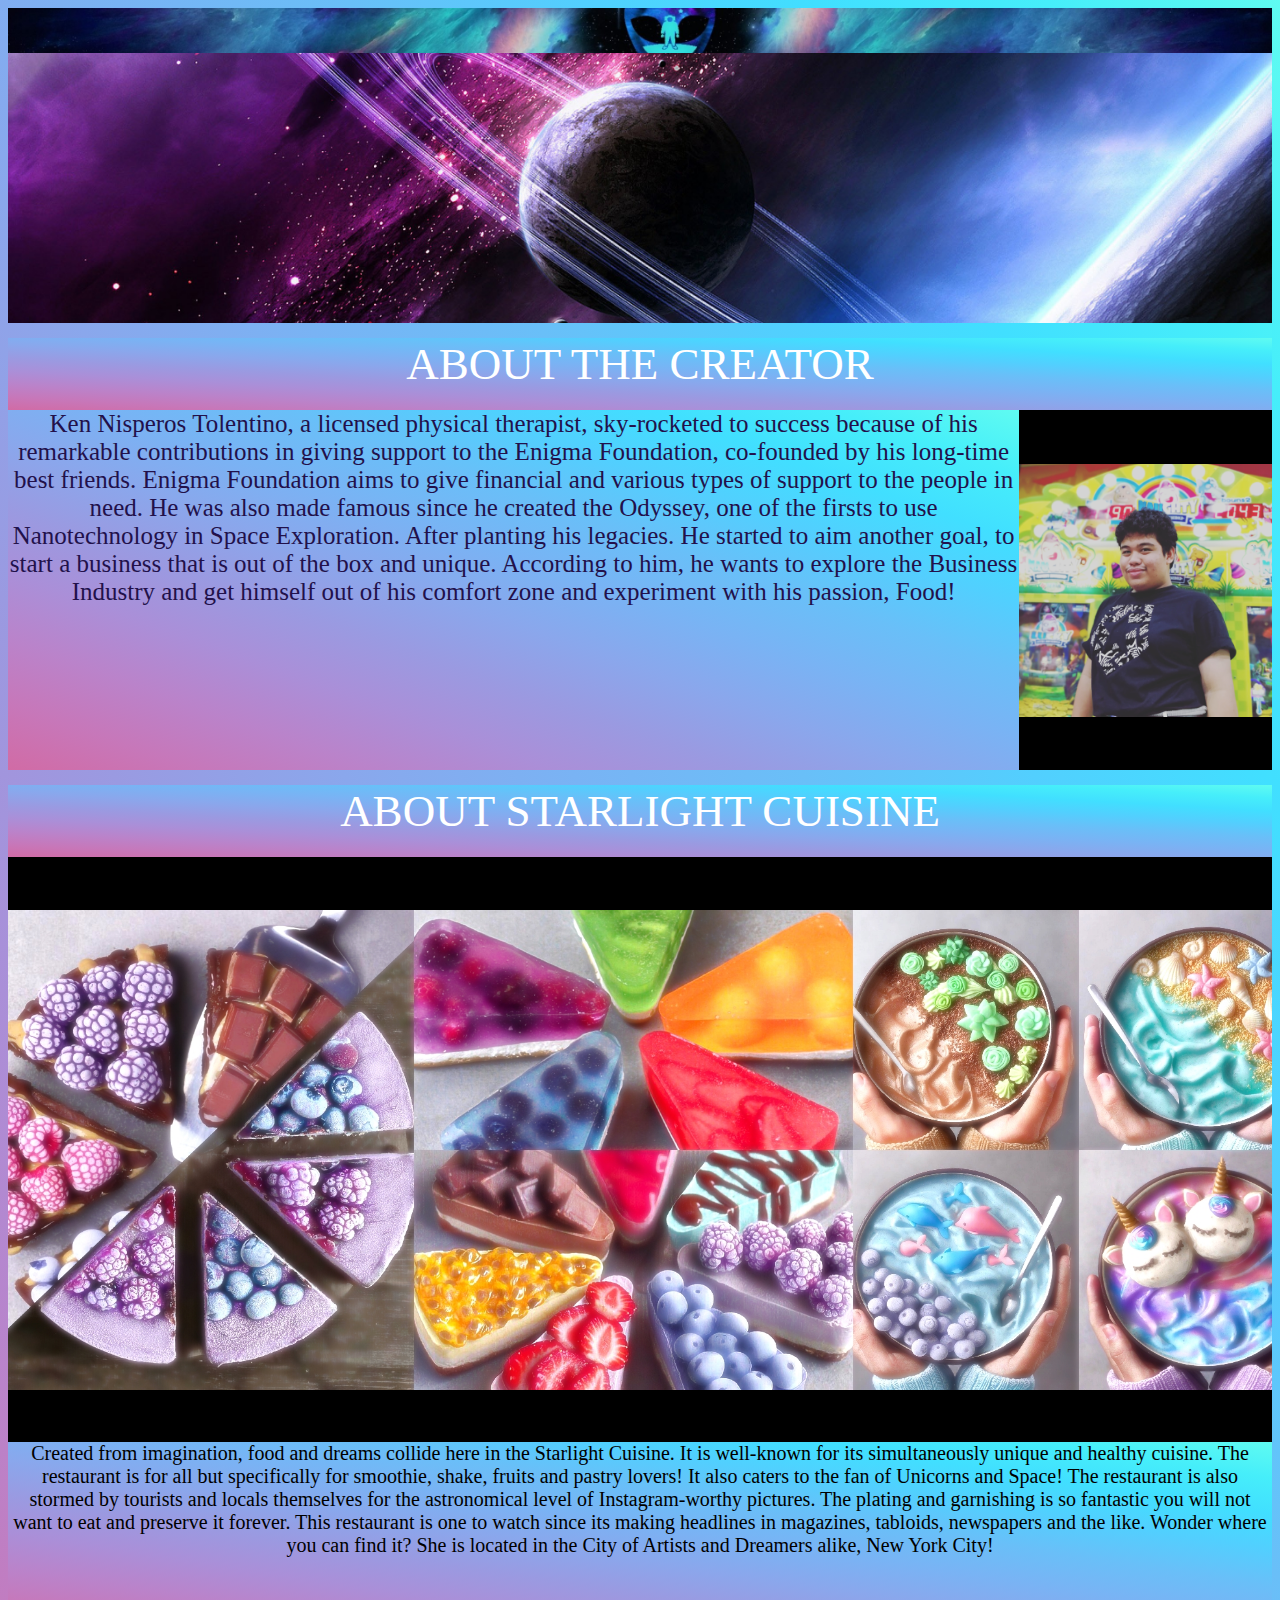
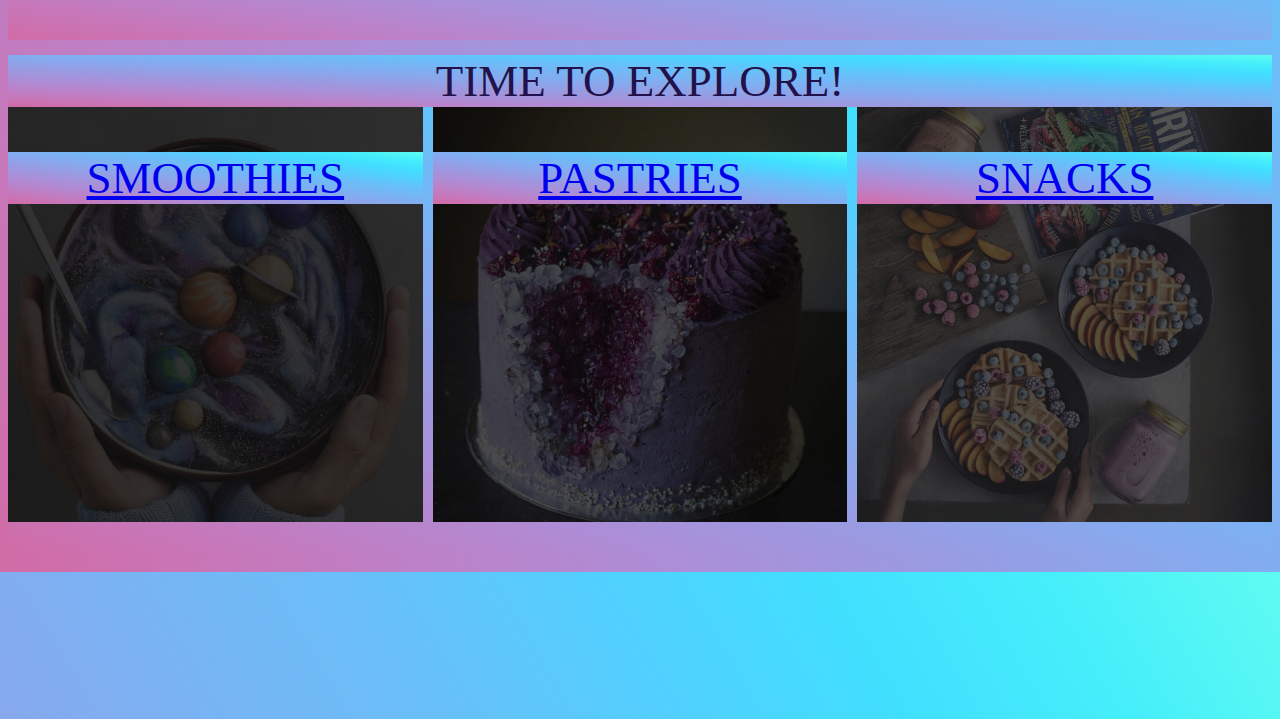
<file: index.html>
<!DOCTYPE html>
	<html>
		<head>
			<title></title>
			<link rel="stylesheet" href="css/1.css">
		</head>
		<body>
			<div class="rectangle"></div>
			<div class="container"></div>
			<div class="rectangle2">ABOUT THE CREATOR</div>
				<div class="picturebox1"></div>
			<div class="container2">
				<div class="box">Ken Nisperos Tolentino, a licensed physical therapist, sky-rocketed to success because of his remarkable contributions in giving support to the Enigma Foundation, co-founded by his long-time best friends. Enigma Foundation aims to give financial and various types of support to the people in need. He was also made famous since he created the Odyssey, one of the firsts to use Nanotechnology in Space Exploration. After planting his legacies. He started to aim another goal, to start a business that is out of the box and unique. According to him, he wants to explore the Business Industry and get himself out of his comfort zone and experiment with his passion, Food!</div>
				<div class="box2"></div>
			</div>
			<div class="rectangle3">ABOUT STARLIGHT CUISINE</div>
			<div class="container3"></div>
			<div class="container4">
				<div class="boxy">Created from imagination, food and dreams collide here in the Starlight Cuisine. It is well-known for its simultaneously unique and healthy cuisine. The restaurant is for all but specifically for smoothie, shake, fruits and pastry lovers! It also caters to the fan of Unicorns and Space! The restaurant is also stormed by tourists and locals themselves for the astronomical level of Instagram-worthy pictures. The plating and garnishing is so fantastic you will not want to eat and preserve it forever. This restaurant is one to watch since its making headlines in magazines, tabloids, newspapers and the like. Wonder where you can find it? She is located in the City of Artists and Dreamers alike, New York City! </div>
			</div>
			<div class="rectangle4">TIME TO EXPLORE!</div>
			<div class="container5">
				<div class="boxx1"><a href="index2.html"><p>SMOOTHIES</p></a></div>
				<div class="boxx2"><a href="index3.html"><p>PASTRIES</p></a></div>
				<div class="boxx3"><a href="index4.html"><p>SNACKS</p></a></div>
			</div>
		</body>
	</html>
</file>
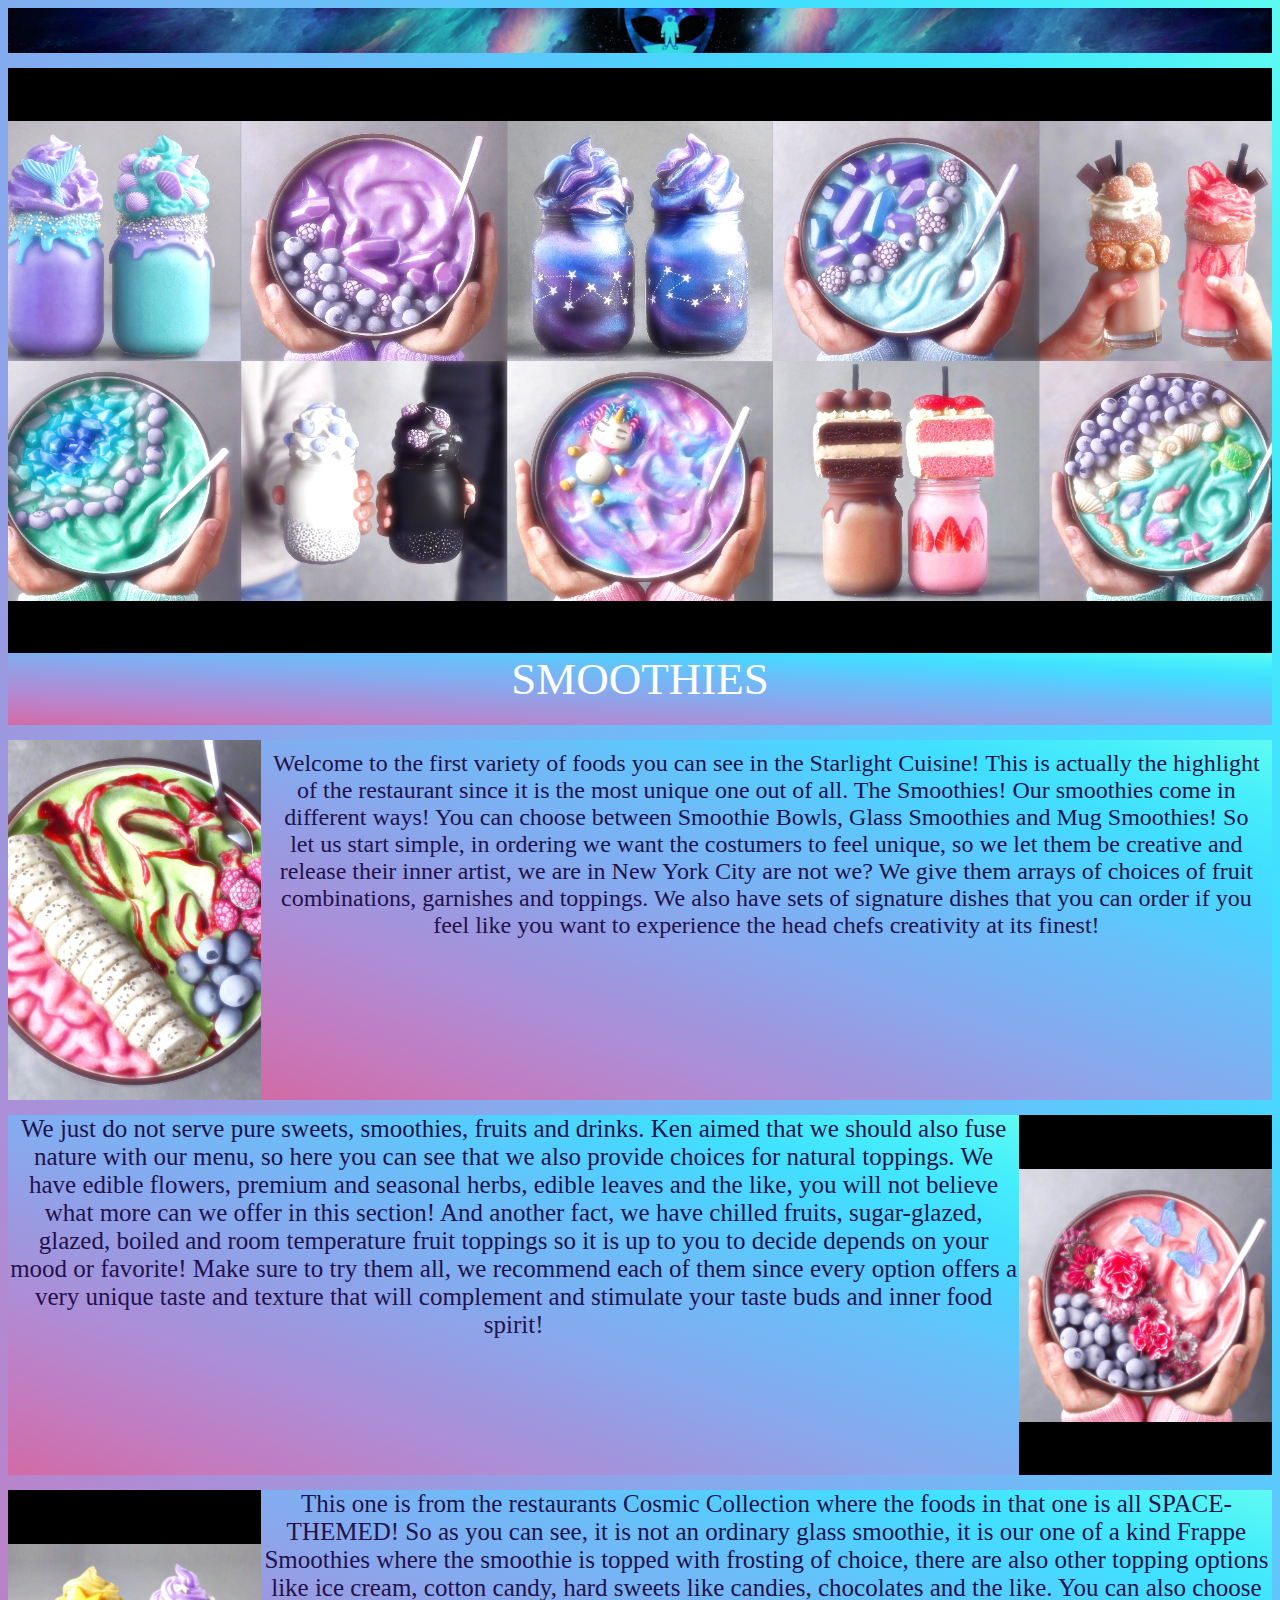
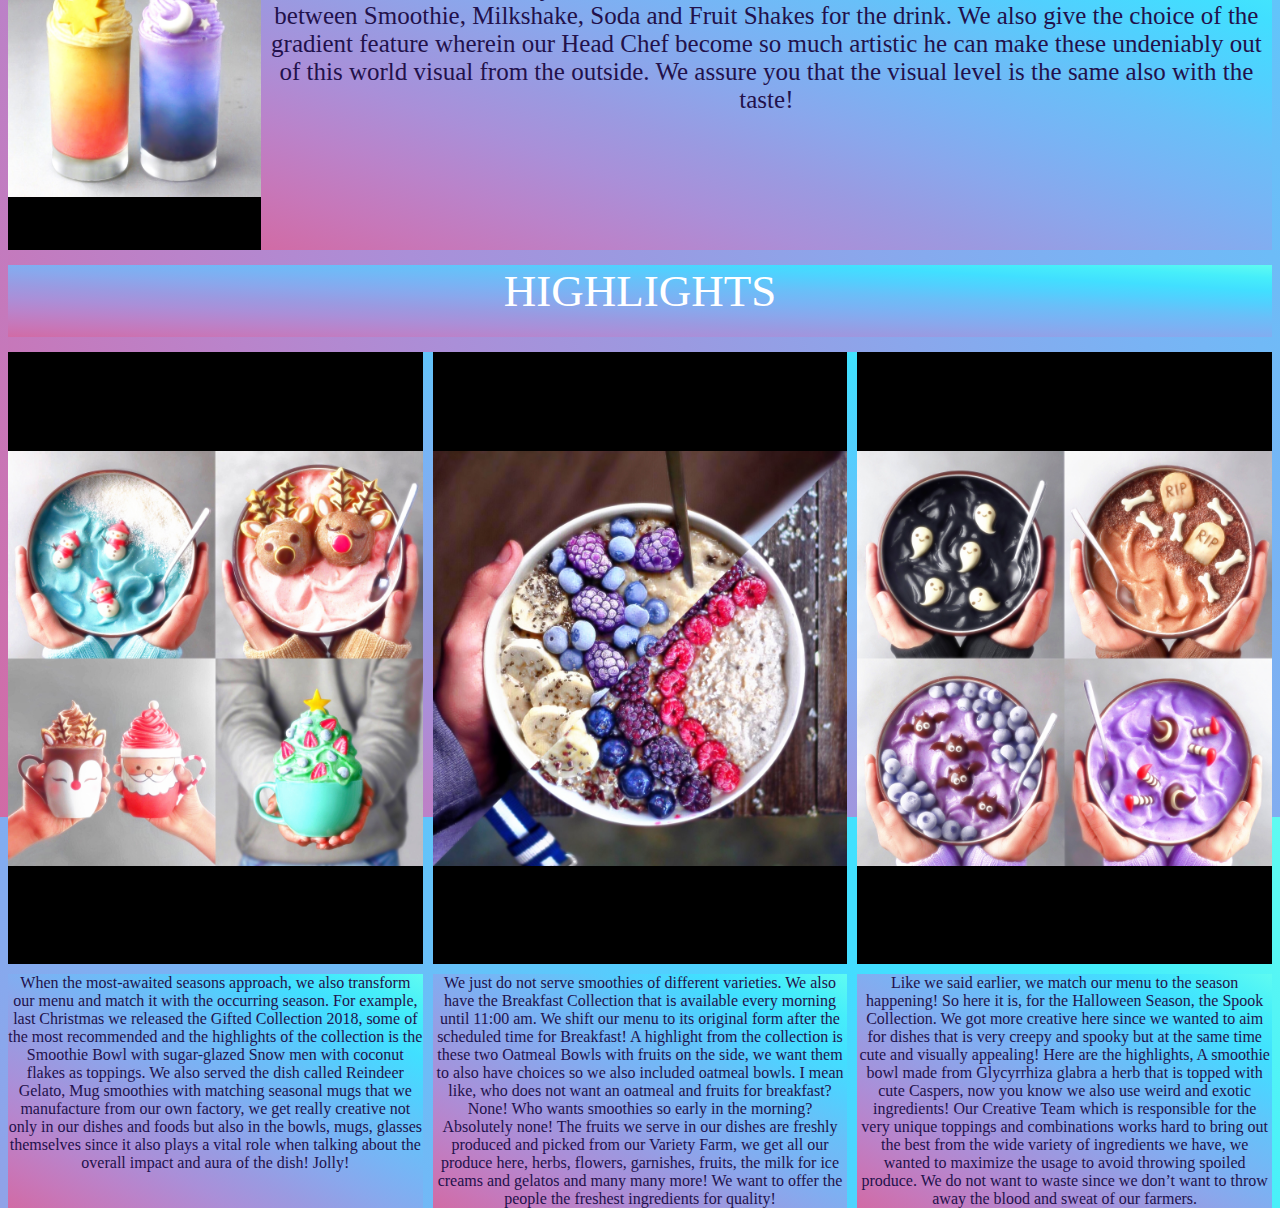
<file: index2.html>
<!DOCTYPE html>
	<html>
		<head>
			<title></title>
			<link rel="stylesheet" href="css/2.css">
		</head>
		<body>
			<div class="rectangle"></div>
			<div class="container"></div>
			<div class="rectangle2">SMOOTHIES</div>
			<div class="rectangle3">
				<div class="boxy"></div>
					<div class="boxofme1">Welcome to the first variety of foods you can see in the Starlight Cuisine! This is actually the highlight of the restaurant since it is the most unique one out of all. The Smoothies! Our smoothies come in different ways! You can choose between Smoothie Bowls, Glass Smoothies and Mug Smoothies! So let us start simple, in ordering we want the costumers to feel unique, so we let them be creative and release their inner artist, we are in New York City are not we? We give them arrays of choices of fruit combinations, garnishes and toppings. We also have sets of signature dishes that you can order if you feel like you want to experience the head chefs creativity at its finest!</div>
			</div>
			<div class="rectangle4">
				<div class="box">We just do not serve pure sweets, smoothies, fruits and drinks. Ken aimed that we should also fuse nature with our menu, so here you can see that we also provide choices for natural toppings. We have edible flowers, premium and seasonal herbs, edible leaves and the like, you will not believe what more can we offer in this section! And another fact, we have chilled fruits, sugar-glazed, glazed, boiled and room temperature fruit toppings so it is up to you to decide depends on your mood or favorite! Make sure to try them all, we recommend each of them since every option offers a very unique taste and texture that will complement and stimulate your taste buds and inner food spirit!</div>
				<div class="box2"></div>
			</div>
			<div class="rectangle5">
				<div class="boxy2"></div>
				<div class="boxofme2">This one is from the restaurants Cosmic Collection where the foods in that one is all SPACE-THEMED! So as you can see, it is not an ordinary glass smoothie, it is our one of a kind Frappe Smoothies where the smoothie is topped with frosting of choice, there are also other topping options like ice cream, cotton candy, hard sweets like candies, chocolates and the like. You can also choose between Smoothie, Milkshake, Soda and Fruit Shakes for the drink. We also give the choice of the gradient feature wherein our Head Chef become so much artistic he can make these undeniably out of this world visual from the outside. We assure you that the visual level is the same also with the taste!</div>
			</div>
			<div class="rectangle6">HIGHLIGHTS</div>
			<div class="container2">
				<div class="boxx1"></div>
				<div class="boxx2"></div>
				<div class="boxx3"></div>
				<div class="boxx4">When the most-awaited seasons approach, we also transform our menu and match it with the occurring season. For example, last Christmas we released the Gifted Collection 2018, some of the most recommended and the highlights of the collection is the Smoothie Bowl with sugar-glazed Snow men with coconut flakes as toppings. We also served the dish called Reindeer Gelato, Mug smoothies with matching seasonal mugs that we manufacture from our own factory, we get really creative not only in our dishes and foods but also in the bowls, mugs, glasses themselves since it also plays a vital role when talking about the overall impact and aura of the dish! Jolly!</div>
				<div class="boxx5">We just do not serve smoothies of different varieties. We also have the Breakfast Collection that is available every morning until 11:00 am. We shift our menu to its original form after the scheduled time for Breakfast! A highlight from the collection is these two Oatmeal Bowls with fruits on the side, we want them to also have choices so we also included oatmeal bowls. I mean like, who does not want an oatmeal and fruits for breakfast? None! Who wants smoothies so early in the morning? Absolutely none! The fruits we serve in our dishes are freshly produced and picked from our Variety Farm, we get all our produce here, herbs, flowers, garnishes, fruits, the milk for ice creams and gelatos and many many more! We want to offer the people the freshest ingredients for quality!</div>
				<div class="boxx6">Like we said earlier, we match our menu to the season happening! So here it is, for the Halloween Season, the Spook Collection. We got more creative here since we wanted to aim for dishes that is very creepy and spooky but at the same time cute and visually appealing! Here are the highlights, A smoothie bowl made from Glycyrrhiza glabra a herb that is topped with cute Caspers, now you know we also use weird and exotic ingredients! Our Creative Team which is responsible for the very unique toppings and combinations works hard to bring out the best from the wide variety of ingredients we have, we wanted to maximize the usage to avoid throwing spoiled produce. We do not want to waste since we don’t want to throw away the blood and sweat of our farmers.</div>
			</div>
					</body>
				</html>
</file>
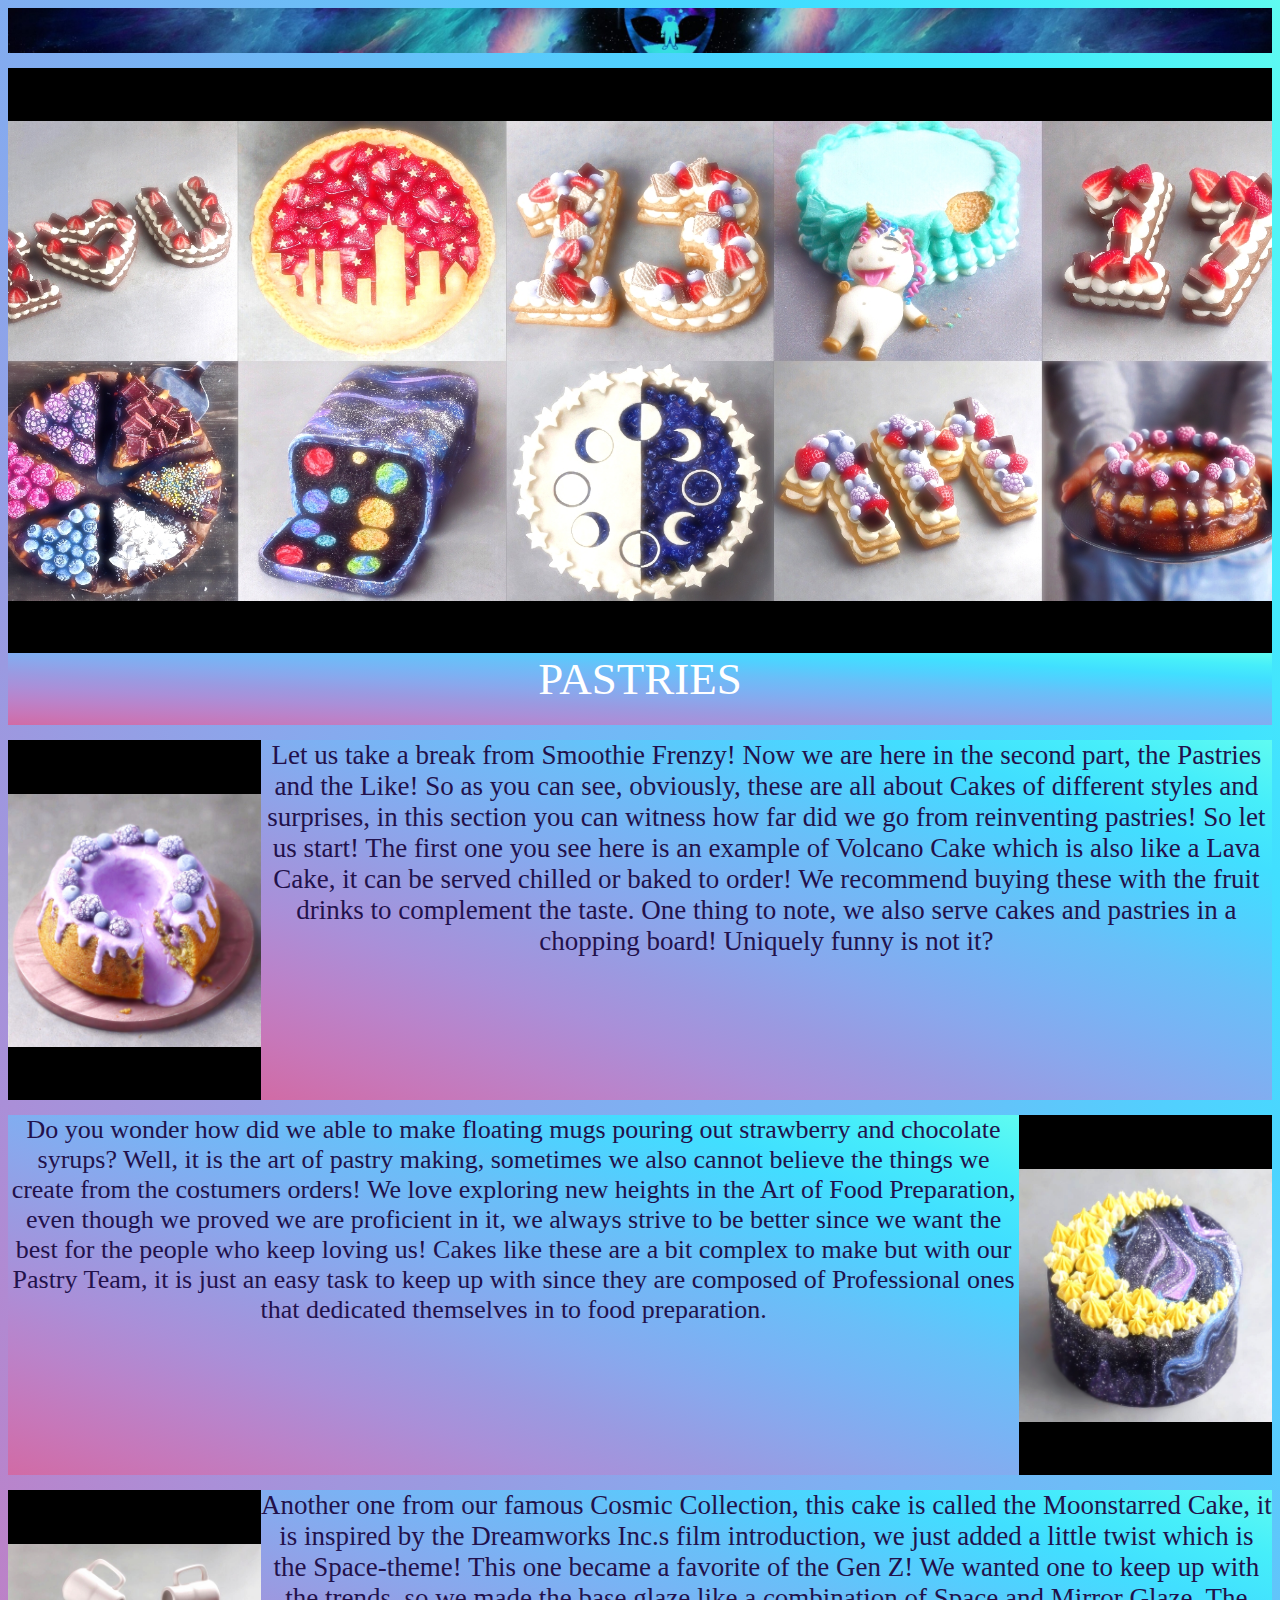
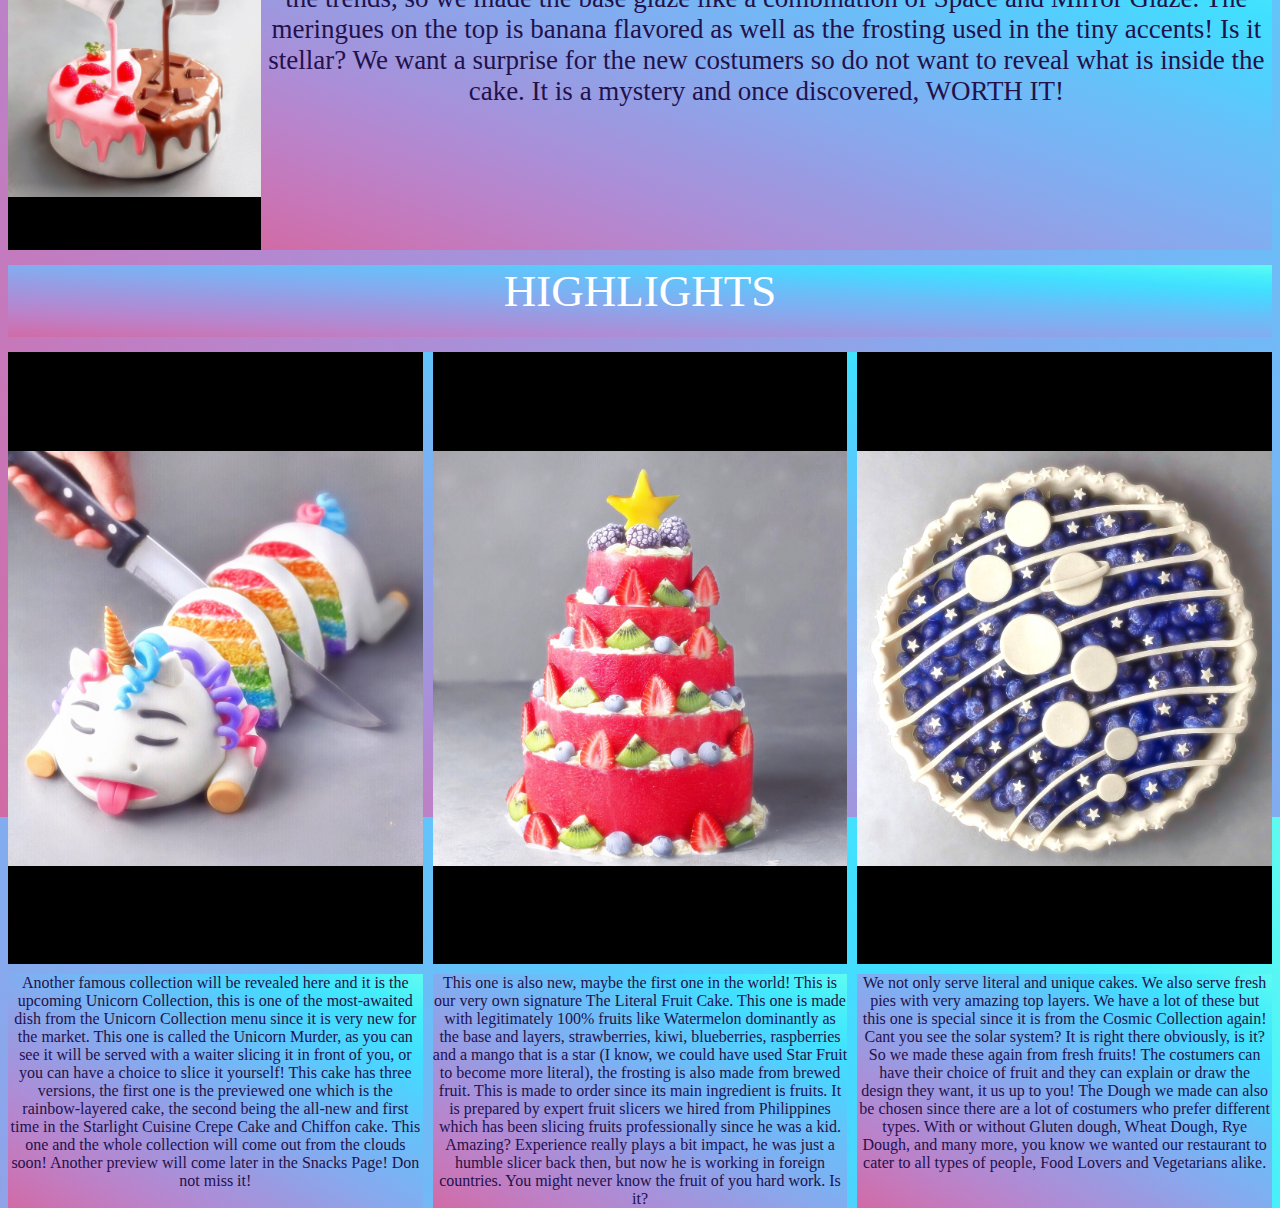
<file: index3.html>
<!DOCTYPE html>
	<html>
		<head>
			<title></title>
			<link rel="stylesheet" href="css/3.css">
		</head>
		<body>
			<div class="rectangle"></div>
			<div class="container"></div>
			<div class="rectangle2">PASTRIES</div>
			<div class="rectangle3">
				<div class="boxy"></div>
					<div class="boxofme1">Let us take a break from Smoothie Frenzy! Now we are here in the second part, the Pastries and the Like! So as you can see, obviously, these are all about Cakes of different styles and surprises, in this section you can witness how far did we go from reinventing pastries! So let us start! The first one you see here is an example of Volcano Cake which is also like a Lava Cake, it can be served chilled or baked to order! We recommend buying these with the fruit drinks to complement the taste. One thing to note, we also serve cakes and pastries in a chopping board! Uniquely funny is not it? </div>
			</div>
			<div class="rectangle4">
				<div class="box">Do you wonder how did we able to make floating mugs pouring out strawberry and chocolate syrups? Well, it is the art of pastry making, sometimes we also cannot believe the things we create from the costumers orders! We love exploring new heights in the Art of Food Preparation, even though we proved we are proficient in it, we always strive to be better since we want the best for the people who keep loving us! Cakes like these are a bit complex to make but with our Pastry Team, it is just an easy task to keep up with since they are composed of Professional ones that dedicated themselves in to food preparation. </div>
				<div class="box2"></div>
			</div>
			<div class="rectangle5">
				<div class="boxy2"></div>
				<div class="boxofme2"> Another one from our famous Cosmic Collection, this cake is called the Moonstarred Cake, it is inspired by the Dreamworks Inc.s film introduction, we just added a little twist which is the Space-theme! This one became a favorite of the Gen Z! We wanted one to keep up with the trends, so we made the base glaze like a combination of Space and Mirror Glaze. The meringues on the top is banana flavored as well as the frosting used in the tiny accents! Is it stellar? We want a surprise for the new costumers so do not want to reveal what is inside the cake. It is a mystery and once discovered, WORTH IT!</div>
			</div>
			<div class="rectangle6">HIGHLIGHTS</div>
			<div class="container2">
				<div class="boxx1"></div>
				<div class="boxx2"></div>
				<div class="boxx3"></div>
				<div class="boxx4">Another famous collection will be revealed here and it is the upcoming Unicorn Collection, this is one of the most-awaited dish from the Unicorn Collection menu since it is very new for the market. This one is called the Unicorn Murder, as you can see it will be served with a waiter slicing it in front of you, or you can have a choice to slice it yourself! This cake has three versions, the first one is the previewed one which is the rainbow-layered cake, the second being the all-new and first time in the Starlight Cuisine Crepe Cake and Chiffon cake. This one and the whole collection will come out from the clouds soon! Another preview will come later in the Snacks Page! Don not miss it!

</div>
				<div class="boxx5">This one is also new, maybe the first one in the world! This is our very own signature The Literal Fruit Cake. This one is made with legitimately 100% fruits like Watermelon dominantly as the base and layers, strawberries, kiwi, blueberries, raspberries and a mango that is a star (I know, we could have used Star Fruit to become more literal), the frosting is also made from brewed fruit. This is made to order since its main ingredient is fruits. It is prepared by expert fruit slicers we hired from Philippines which has been slicing fruits professionally since he was a kid. Amazing? Experience really plays a bit impact, he was just a humble slicer back then, but now he is working in foreign countries. You might never know the fruit of you hard work. Is it?</div>
				<div class="boxx6">We not only serve literal and unique cakes. We also serve fresh pies with very amazing top layers. We have a lot of these but this one is special since it is from the Cosmic Collection again! Cant you see the solar system? It is right there obviously, is it? So we made these again from fresh fruits! The costumers can have their choice of fruit and they can explain or draw the design they want, it us up to you! The Dough we made can also be chosen since there are a lot of costumers who prefer different types. With or without Gluten dough, Wheat Dough, Rye Dough, and many more, you know we wanted our restaurant to cater to all types of people, Food Lovers and Vegetarians alike.</div>
			</div>
					</body>
				</html>
</file>
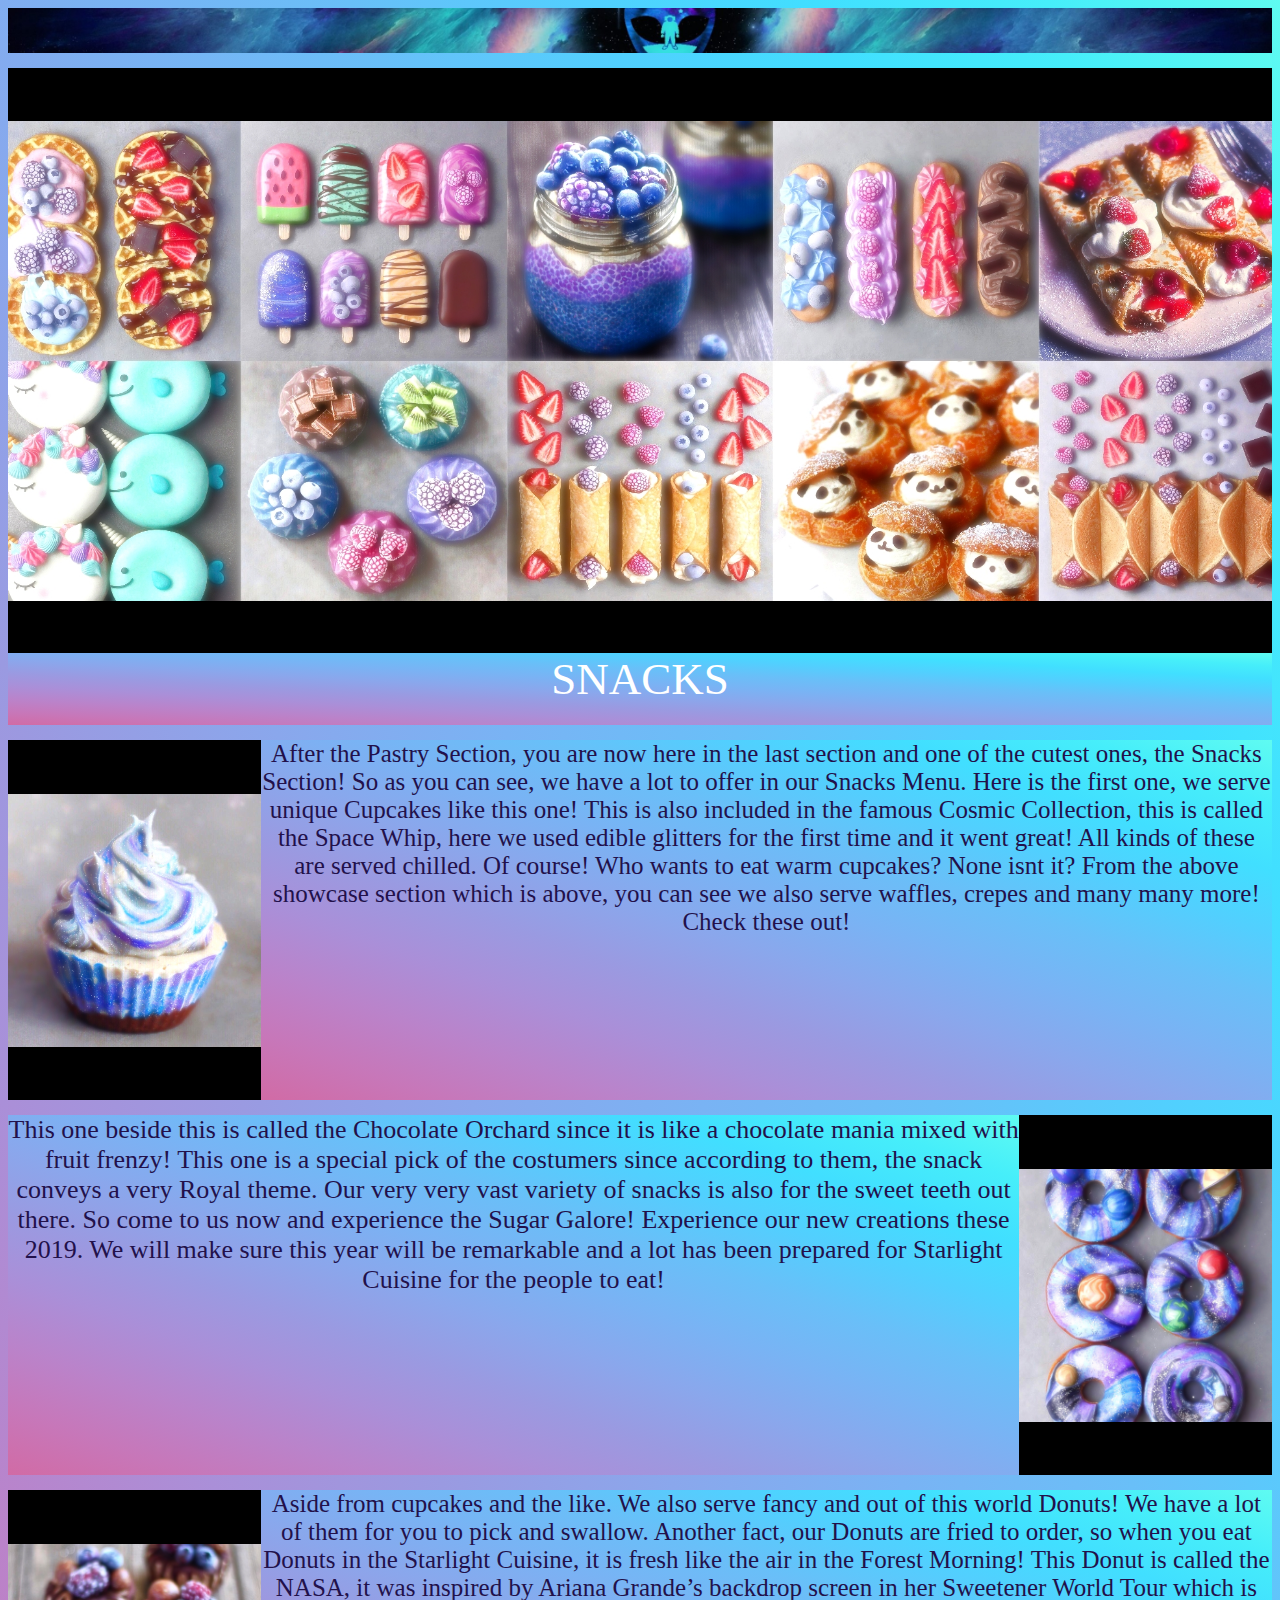
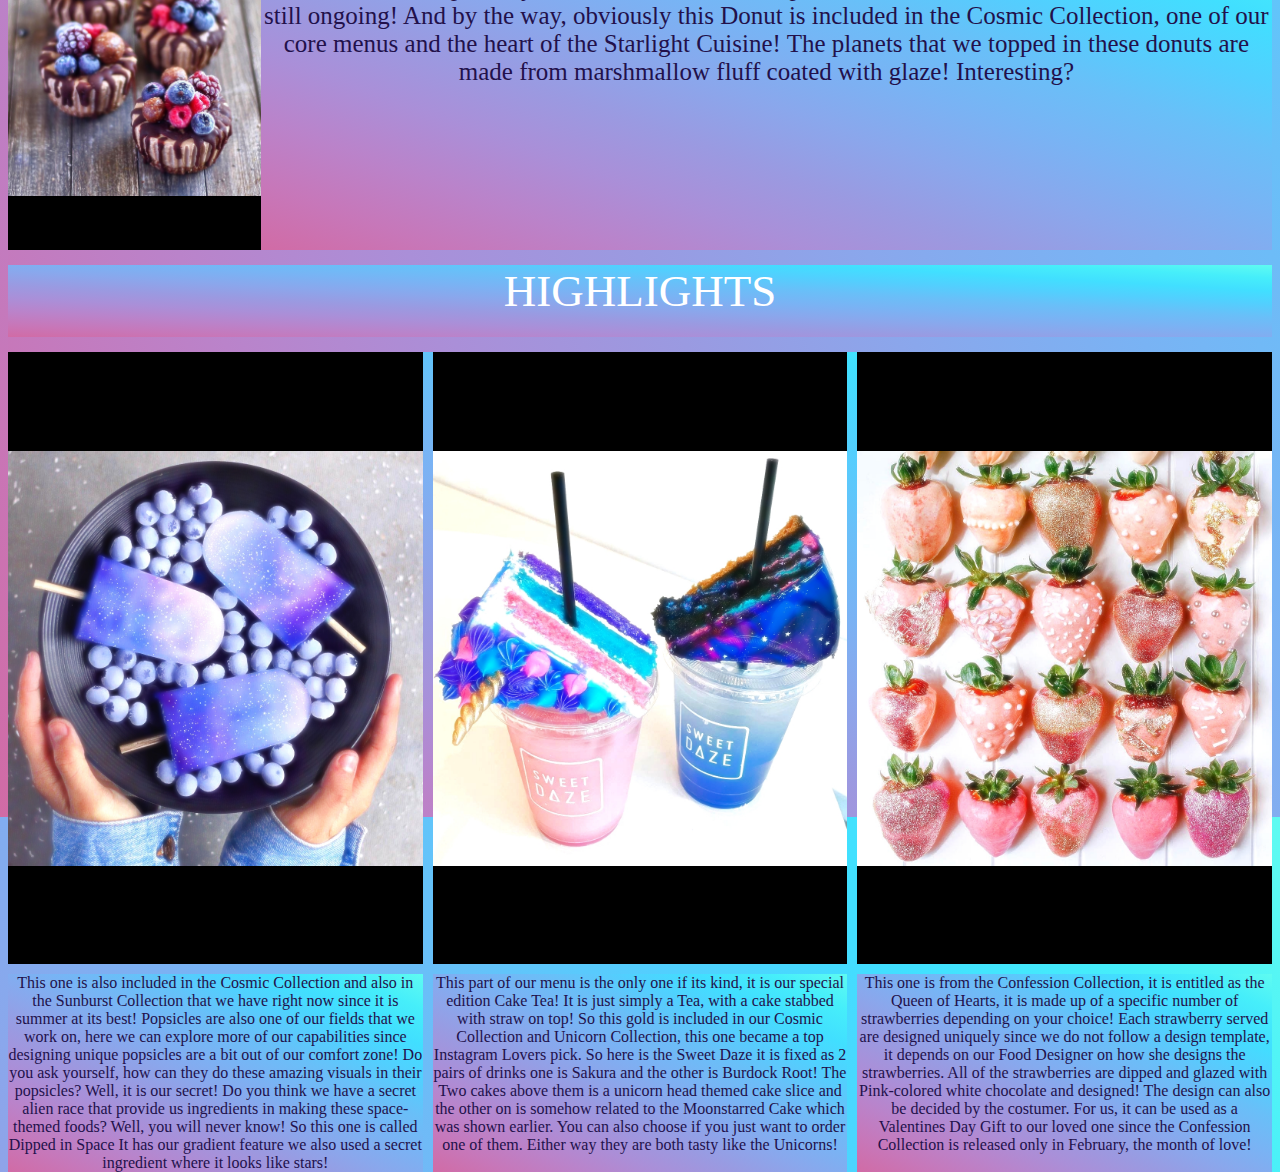
<file: index4.html>
<!DOCTYPE html>
	<html>
		<head>
			<title></title>
			<link rel="stylesheet" href="css/4.css">
		</head>
		<body>
			<div class="rectangle"></div>
			<div class="container"></div>
			<div class="rectangle2">SNACKS</div>
			<div class="rectangle3">
				<div class="boxy"></div>
					<div class="boxofme1">After the Pastry Section, you are now here in the last section and one of the cutest ones, the Snacks Section! So as you can see, we have a lot to offer in our Snacks Menu. Here is the first one, we serve unique Cupcakes like this one! This is also included in the famous Cosmic Collection, this is called the Space Whip, here we used edible glitters for the first time and it went great! All kinds of these are served chilled. Of course! Who wants to eat warm cupcakes? None isnt it? From the above showcase section which is above, you can see we also serve waffles, crepes and many many more! Check these out! </div>
			</div>
			<div class="rectangle4">
				<div class="box">This one beside this is called the Chocolate Orchard since it is like a chocolate mania mixed with fruit frenzy! This one is a special pick of the costumers since according to them, the snack conveys a very Royal theme. Our very very vast variety of snacks is also for the sweet teeth out there. So come to us now and experience the Sugar Galore! Experience our new creations these 2019. We will make sure this year will be remarkable and a lot has been prepared for Starlight Cuisine for the people to eat! </div>
				<div class="box2"></div>
			</div>
			<div class="rectangle5">
				<div class="boxy2"></div>
				<div class="boxofme2">Aside from cupcakes and the like. We also serve fancy and out of this world Donuts! We have a lot of them for you to pick and swallow. Another fact, our Donuts are fried to order, so when you eat Donuts in the Starlight Cuisine, it is fresh like the air in the Forest Morning! This Donut is called the NASA, it was inspired by Ariana Grande’s backdrop screen in her Sweetener World Tour which is still ongoing! And by the way, obviously this Donut is included in the Cosmic Collection, one of our core menus and the heart of the Starlight Cuisine! The planets that we topped in these donuts are made from marshmallow fluff coated with glaze! Interesting? </div>
			</div>
			<div class="rectangle6">HIGHLIGHTS</div>
			<div class="container2">
				<div class="boxx1"></div>
				<div class="boxx2"></div>
				<div class="boxx3"></div>
				<div class="boxx4">This one is also included in the Cosmic Collection and also in the Sunburst Collection that we have right now since it is summer at its best! Popsicles are also one of our fields that we work on, here we can explore more of our capabilities since designing unique popsicles are a bit out of our comfort zone! Do you ask yourself, how can they do these amazing visuals in their popsicles? Well, it is our secret! Do you think we have a secret alien race that provide us ingredients in making these space-themed foods? Well, you will never know! So this one is called Dipped in Space It has our gradient feature we also used a secret ingredient where it looks like stars!</div>
				<div class="boxx5">This part of our menu is the only one if its kind, it is our special edition Cake Tea! It is just simply a Tea, with a cake stabbed with straw on top! So this gold is included in our Cosmic Collection and Unicorn Collection, this one became a top Instagram Lovers pick. So here is the Sweet Daze it is fixed as 2 pairs of drinks one is Sakura and the other is Burdock Root! The Two cakes above them is a unicorn head themed cake slice and the other on is somehow related to the Moonstarred Cake which was shown earlier. You can also choose if you just want to order one of them. Either way they are both tasty like the Unicorns!</div>
				<div class="boxx6">This one is from the Confession Collection, it is entitled as the Queen of Hearts, it is made up of a specific number of strawberries depending on your choice! Each strawberry served are designed uniquely since we do not follow a design template, it depends on our Food Designer on how she designs the strawberries. All of the strawberries are dipped and glazed with Pink-colored white chocolate and designed! The design can also be decided by the costumer. For us, it can be used as a Valentines Day Gift to our loved one since the Confession Collection is released only in February, the month of love!</div>
			</div>
					</body>
				</html>
</file>
<file: css/1.css>
.rectangle {
	height: 5vh;
	border: 2px clear solid;
	background: url("../images/3.jpg") no-repeat scroll center #000000;
	background-size: 100%
}

.container {
	height: 30vh;
	border: 2px clear solid;
	margin-bottom: 15px;
	background: url("../images/4.jpg") no-repeat scroll center #000000;
	background-size: 100%
}

.rectangle2 {
	height: 8vh;
	border: 2px clear solid;
	text-align: center;
	font-size: 45px;
	color: white;
}

.container2 {
	display: grid;
	grid-template-columns: 4fr 1fr;
	height: 40vh;
	border: 2px clear solid;
	margin-bottom: 15px;
}
.box{
	text-align: center;
	font-family: Bookman Old Style;
	font-size: 25px;
	color: #22114B;
}
.box2 {
	border: 2px clear solid;
	background: url("../images/5.jpg") no-repeat scroll center #000000;
	background-size: 100%;
	text-align: center;
}


.rectangle3 {
	height: 8vh;
	border: 2px clear solid;
	text-align: center;
	font-size: 45px;
	color: white;
}

.container3 {
	height: 65vh;
	border: 2px clear solid;
	background: url("../images/6.jpg") no-repeat scroll center #000000;
	background-size:1330px 480px;
}

.container4 {
	display: grid;
	height: 22vh;
	border: 2px clear solid;
	margin-bottom: 15px;
	text-align: center;
	font-family: Bookman Old Style;
	font-size: 20px;
}

.rectangle4 {
	text-align: center;
	font-family: Bookman Old Style;
	font-size: 45px;
	color: #22114B;
}

.container5 {
	height: 50vh;
	padding: 0px;
	display: grid;
	grid-template-columns: 1fr 1fr 1fr;
	grid-gap: 10px;
	margin-bottom: 15px;
}

.boxx1 {
	border: 2px clear solid;
	background: url("../images/9.jpg");
	height:68vh;
	background-size: 100%;
	background-repeat: no-repeat;
	text-align: center;
	font-family: Bookman Old Style;
	font-size: 45px;
	color: White;
	text-decoration: none;
}
.boxx1:hover{
	background: url(../images/10.jpg);
	background-size: 100%;
	height: 68vh;
	border: 2px clear solid;
	background-repeat: no-repeat;
	
}
.boxx2 {
	border: 2px clear solid;
	background: url(../images/11.jpg);
	background-size: 100%;
	background-repeat: no-repeat;
	text-align: center;
	font-family: Bookman Old Style;
	font-size: 45px;
	color: White;
}
.boxx2:hover{
	background: url(../images/12.jpg);
	background-size: 100%;
	height: 68vh;
	border: 2px clear solid;
	background-repeat: no-repeat;
}

.boxx3 {
	border: 2px clear solid;
	background: url(../images/13.jpg);
	background-size: 100%;
	background-repeat: no-repeat;
	text-align: center;
	font-family: Bookman Old Style;
	font-size: 45px;
	color: White;
}
.boxx3:hover{
	background: url(../images/14.jpg);
	background-size: 100%;
	height: 68vh;
	border: 2px clear solid;
	background-repeat: no-repeat;
}
*{
	background-image: linear-gradient(to right top, #d16ba5, #c777b9, #ba83ca, #aa8fd8, #9a9ae1, #8aa7ec, #79b3f4, #69bff8, #52cffe, #41dfff, #46eefa, #5ffbf1);
}
</file>
<file: css/2.css>
.rectangle {
	height: 200vh;
	border: 2px clear solid;
	margin-bottom: 15px;
	background: url("../images/3.jpg") no-repeat scroll center #000000;
	background-size: 100%
}

.container {
	height: 65vh;
	border: 2px clear solid;
	background: url("../images/15.jpg") no-repeat scroll center #000000;
	background-size:1330px 480px;
}
.container:hover{
	background: url("../images/7.jpg") no-repeat center #000000;
	background-size:1330px 600px
}

.rectangle2 {
	height: 8vh;
	border: 2px clear solid;
	margin-bottom: 15px;
	font-family: Bookman Old Style; 
	color: white;
	text-align: center;
	font-size: 45px;
}

.rectangle3 {
	display: grid;
	grid-template-columns: 1fr 4fr;
	height: 40vh;
	border: 2px clear solid;
	margin-bottom: 15px;
}


.rectangle4 {
	display: grid;
	grid-template-columns: 4fr 1fr;
	height: 40vh;
	border: 2px clear solid;
	margin-bottom: 15px;
}

.rectangle5 {
	display: grid;
	grid-template-columns: 1fr 4fr;
	height: 40vh;
	border: 2px clear solid;
	margin-bottom: 15px;
}

.boxy {
	background: url("../images/16.jpg")no-repeat scroll center #000000;
	border: 2px clear solid;
	background-size: cover;
	padding: 10px;
}
.boxofme1{
	text-align:center;
	color: #22114B;
	font-size: 24px;
	font-family: Bookman Old Style;
	padding: 10px;
	border: 2px clear solid;
}
.boxofme2{
	text-align:center;
	color: #22114B;
	font-size: 25px;
	font-family: Bookman Old Style;
	border: 2px clear solid;
}
.boxy2 {
	border: 2px clear solid;
	background: url("../images/17.jpg") no-repeat scroll center #000000;
	background-size: 100%;
	
}

.box2 {
	border: 2px clear solid;
	background: url("../images/18.jpg") no-repeat scroll center #000000;
	background-size: 100%;
	text-align: center;
}

.rectangle6 {
	height: 8vh;
	border: 2px clear solid;
	margin-bottom: 15px;
	color: white;
	text-align: center;
	font-size: 45px;
}

.container2 {
	height: 50vh;
	padding: 0px;
	display: grid;
	grid-template-columns: repeat(3,1fr);
	grid-gap: 10px;
	margin-bottom: 15px;
}

.boxx1 {
	border: 2px clear solid;
	background: url("../images/19.jpg") no-repeat scroll center #000000;
	height:68vh;
	background-size: 100%
}
.boxx2 {
	border: 2px clear solid;
	background: url("../images/20.jpg") no-repeat scroll center #000000;
	background-size: 100%
}
.boxx3 {
	border: 2px clear solid;
	background: url("../images/21.jpg") no-repeat scroll center #000000;
	background-size: 100%;
}
.boxx4 {
	border: 2px clear solid;
	background-size: 100%;
	font-family: Bookman Old Style; 
	color: #22114B;
	text-align: center;
}
.boxx5 {
	border: 2px clear solid;
	background-size: 100%;
	font-family: Bookman Old Style; 
	color: #22114B;
	text-align: center;
}
.boxx6 {
	border: 2px clear solid;
	background-size: 100%;
	font-family: Bookman Old Style; 
	color: #22114B;
	text-align: center;
}
.rectangle {
	height: 5vh;
	border: 2px clear solid;
	margin-bottom: 15px;
}

.container3 {
	height: 20vh;
	padding: 0px;
	display: grid;
	grid-template-columns: 1fr 1fr;
	grid-gap: 10px;
	margin-bottom: 15px;
}


.box{
	border: 2px clear solid;
	background-size: 100%;
	font-family: Bookman Old Style; 
	color: #22114B;
	text-align: center;
	font-size: 25px;
}
*{
	background-image: linear-gradient(to right top, #d16ba5, #c777b9, #ba83ca, #aa8fd8, #9a9ae1, #8aa7ec, #79b3f4, #69bff8, #52cffe, #41dfff, #46eefa, #5ffbf1);
	color: #745667;
}
</file>
<file: css/3.css>
.rectangle {
	height: 200vh;
	border: 2px clear solid;
	margin-bottom: 15px;
	background: url("../images/3.jpg") no-repeat scroll center #000000;
	background-size: 100%
}

.container {
	height: 65vh;
	border: 2px clear solid;
	background: url("../images/22.jpg") no-repeat scroll center #000000;
	background-size:1340px 480px;
}
.container:hover{
	background: url("../images/7.jpg") no-repeat center #000000;
	background-size:1330px 600px
}

.rectangle2 {
	height: 8vh;
	border: 2px clear solid;
	margin-bottom: 15px;
	font-family: Bookman Old Style; 
	color: white;
	text-align: center;
	font-size: 45px;
}

.rectangle3 {
	display: grid;
	grid-template-columns: 1fr 4fr;
	height: 40vh;
	border: 2px clear solid;
	margin-bottom: 15px;
}


.rectangle4 {
	display: grid;
	grid-template-columns: 4fr 1fr;
	height: 40vh;
	border: 2px clear solid;
	margin-bottom: 15px;
}

.rectangle5 {
	display: grid;
	grid-template-columns: 1fr 4fr;
	height: 40vh;
	border: 2px clear solid;
	margin-bottom: 15px;
}

.boxy {
	border: 2px clear solid;
	background: url("../images/23.jpg") no-repeat scroll center #000000;
	background-size: 100%;
	text-align: center;
}
.boxofme1{
	text-align:center;
	color: #22114B;
	font-size: 27px;
	font-family: Bookman Old Style;
}
.boxofme2{
	text-align:center;
	color: #22114B;
	font-size: 27px;
	font-family: Bookman Old Style;
}
.boxy2 {
	border: 2px clear solid;
	background: url("../images/24.jpg") no-repeat scroll center #000000;
	background-size: 100%;
}

.box2 {
	border: 2px clear solid;
	background: url("../images/25.jpg") no-repeat scroll center #000000;
	background-size: 100%;
	text-align: center;
}

.rectangle6 {
	height: 8vh;
	border: 2px clear solid;
	margin-bottom: 15px;
	color: white;
	text-align: center;
	font-size: 45px;
}

.container2 {
	height: 50vh;
	padding: 0px;
	display: grid;
	grid-template-columns: repeat(3,1fr);
	grid-gap: 10px;
	margin-bottom: 15px;
}

.boxx1 {
	border: none;
	background: url("../images/26.jpg") no-repeat scroll center #000000;
	height:68vh;
	background-size: 100%
}
.boxx2 {
	border: none;
	background: url("../images/27.jpg") no-repeat scroll center #000000;
	background-size: 100%
}
.boxx3 {
	border: none;
	background: url("../images/28.jpg") no-repeat scroll center #000000;
	background-size: 100%;
	
}
.boxx4 {
	border: 2px clear solid;
	background-size: 100%;
	font-family: Bookman Old Style; 
	color: #22114B;
	text-align: center;
}
.boxx5 {
	border: 2px clear solid;
	background-size: 100%;
	font-family: Bookman Old Style; 
	color: #22114B;
	text-align: center;
}
.boxx6 {
	border: 2px clear solid;
	background-size: 100%;
	font-family: Bookman Old Style; 
	color: #22114B;
	text-align: center;
}
.rectangle {
	height: 5vh;
	border: 2px clear solid;
	margin-bottom: 15px;
}

.container3 {
	height: 20vh;
	padding: 0px;
	display: grid;
	grid-template-columns: 1fr 1fr;
	grid-gap: 10px;
	margin-bottom: 15px;
}


.box{
	border: 2px clear solid;
	background-size: 100%;
	font-family: Bookman Old Style; 
	color: #22114B;
	text-align: center;
	font-size: 26px;
}
*{
	background-image: linear-gradient(to right top, #d16ba5, #c777b9, #ba83ca, #aa8fd8, #9a9ae1, #8aa7ec, #79b3f4, #69bff8, #52cffe, #41dfff, #46eefa, #5ffbf1);
	color: #745667;
}
</file>
<file: css/4.css>
.rectangle {
	height: 200vh;
	border: 2px clear solid;
	margin-bottom: 15px;
	background: url("../images/3.jpg") no-repeat scroll center #000000;
	background-size: 100%
}

.container {
	height: 65vh;
	border: 2px clear solid;
	background: url("../images/29.jpg") no-repeat scroll center #000000;
	background-size:1330px 480px;
}
.container:hover{
	background: url("../images/7.jpg") no-repeat center #000000;
	background-size:1330px 600px
}

.rectangle2 {
	height: 8vh;
	border: 2px clear solid;
	margin-bottom: 15px;
	font-family: Bookman Old Style; 
	color: white;
	text-align: center;
	font-size: 45px;
}

.rectangle3 {
	display: grid;
	grid-template-columns: 1fr 4fr;
	height: 40vh;
	border: 2px clear solid;
	margin-bottom: 15px;
}


.rectangle4 {
	display: grid;
	grid-template-columns: 4fr 1fr;
	height: 40vh;
	border: 2px clear solid;
	margin-bottom: 15px;
}

.rectangle5 {
	display: grid;
	grid-template-columns: 1fr 4fr;
	height: 40vh;
	border: 2px clear solid;
	margin-bottom: 15px;
}

.boxy {
	border: 2px clear solid;
	background: url("../images/30.jpg") no-repeat scroll center #000000;
	background-size: 100%;
	text-align: center;
}
.boxofme1{
	text-align:center;
	color: #22114B;
	font-size: 25px;
	font-family: Bookman Old Style;
}
.boxofme2{
	text-align:center;
	color: #22114B;
	font-size: 25px;
	font-family: Bookman Old Style;
}
.boxy2 {
	border: 2px clear solid;
	background: url("../images/31.jpg") no-repeat scroll center #000000;
	background-size: 100%;
}

.box2 {
	border: 2px clear solid;
	background: url("../images/32.jpg") no-repeat scroll center #000000;
	background-size: 100%;
	text-align: center;
}

.rectangle6 {
	height: 8vh;
	border: 2px clear solid;
	margin-bottom: 15px;
	color: white;
	text-align: center;
	font-size: 45px;
}

.container2 {
	height: 50vh;
	padding: 0px;
	display: grid;
	grid-template-columns: repeat(3,1fr);
	grid-gap: 10px;
	margin-bottom: 15px;
}

.boxx1 {
	border: 2px clear solid;
	background: url("../images/33.jpg") no-repeat scroll center #000000;
	height:68vh;
	background-size: 100%
}
.boxx2 {
	border: 2px clear solid;
	background: url("../images/34.jpg") no-repeat scroll center #000000;
	background-size: 100%
}
.boxx3 {
	border: 2px clear solid;
	background: url("../images/35.jpg") no-repeat scroll center #000000;
	background-size: 100%;
}
.boxx4 {
	border: 2px clear solid;
	background-size: 100%;
	font-family: Bookman Old Style; 
	color: #22114B;
	text-align: center;
}
.boxx5 {
	border: 2px clear solid;
	background-size: 100%;
	font-family: Bookman Old Style; 
	color: #22114B;
	text-align: center;
}
.boxx6 {
	border: 2px clear solid;
	background-size: 100%;
	font-family: Bookman Old Style; 
	color: #22114B;
	text-align: center;
}
.rectangle {
	height: 5vh;
	border: 2px clear solid;
	margin-bottom: 15px;
}

.container3 {
	height: 20vh;
	padding: 0px;
	display: grid;
	grid-template-columns: 1fr 1fr;
	grid-gap: 10px;
	margin-bottom: 15px;
}


.box{
	border: 2px clear solid;
	background-size: 100%;
	font-family: Bookman Old Style; 
	color: #22114B;
	text-align: center;
	font-size: 26px;
}
*{
	background-image: linear-gradient(to right top, #d16ba5, #c777b9, #ba83ca, #aa8fd8, #9a9ae1, #8aa7ec, #79b3f4, #69bff8, #52cffe, #41dfff, #46eefa, #5ffbf1);
	color: #745667;
}
</file>
